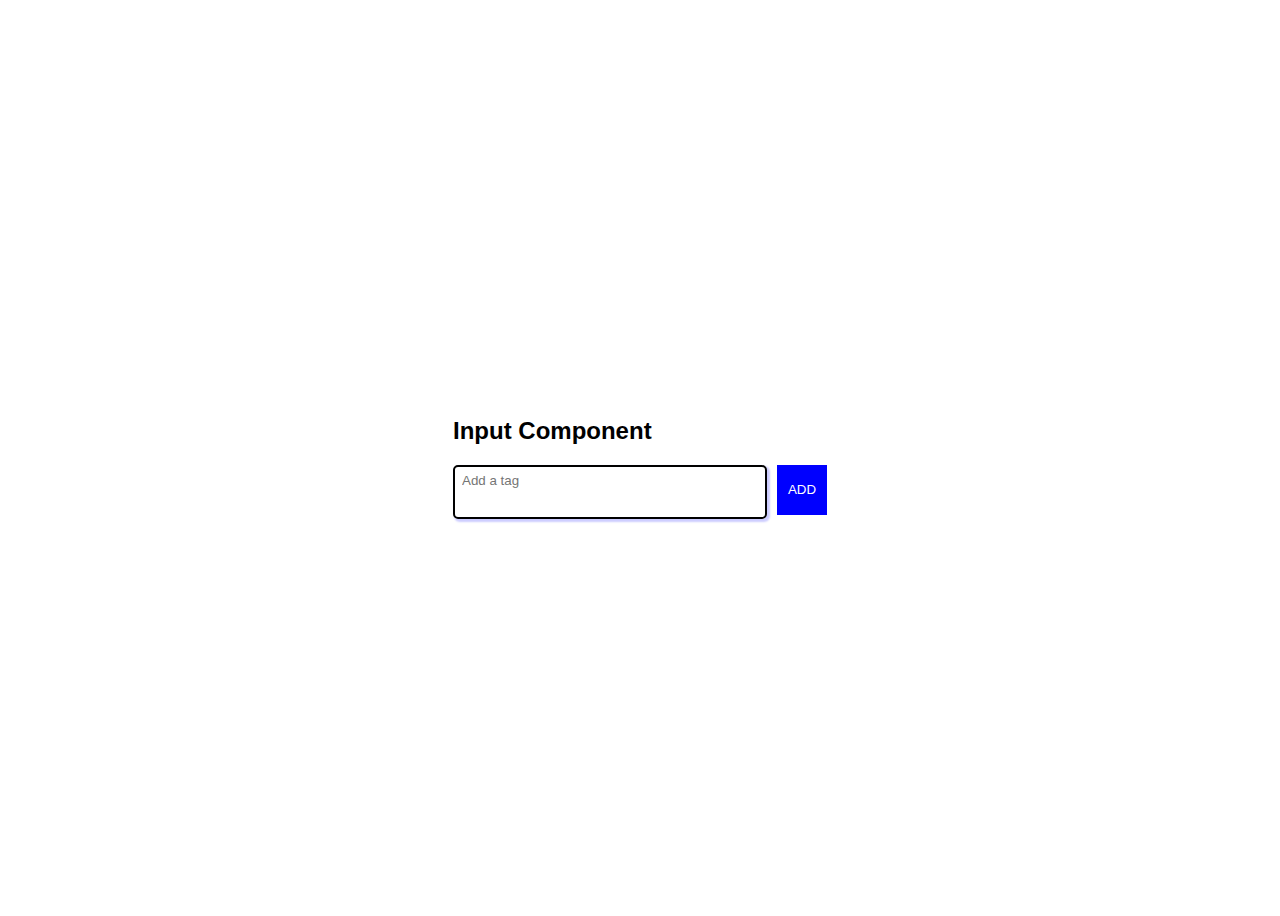
<file: assignment 1/index.html>
<!DOCTYPE html>
<html lang="en">
<head>
    <meta charset="UTF-8">
    <meta name="viewport" content="width=device-width, initial-scale=1.0">
    <title>Input Component</title>
    <link rel="stylesheet" href="style.css">
    
</head>
<body>
    
        <h2>Input Component</h2>
    
        <div class="container">
            <div id="input-container">
                <input type="text" placeholder="Add a tag" id="tag-input">
            </div>
            <button id="btn">ADD</button>
   
    </div>
    <script src="script.js"></script>
</body>
</html>
</file>
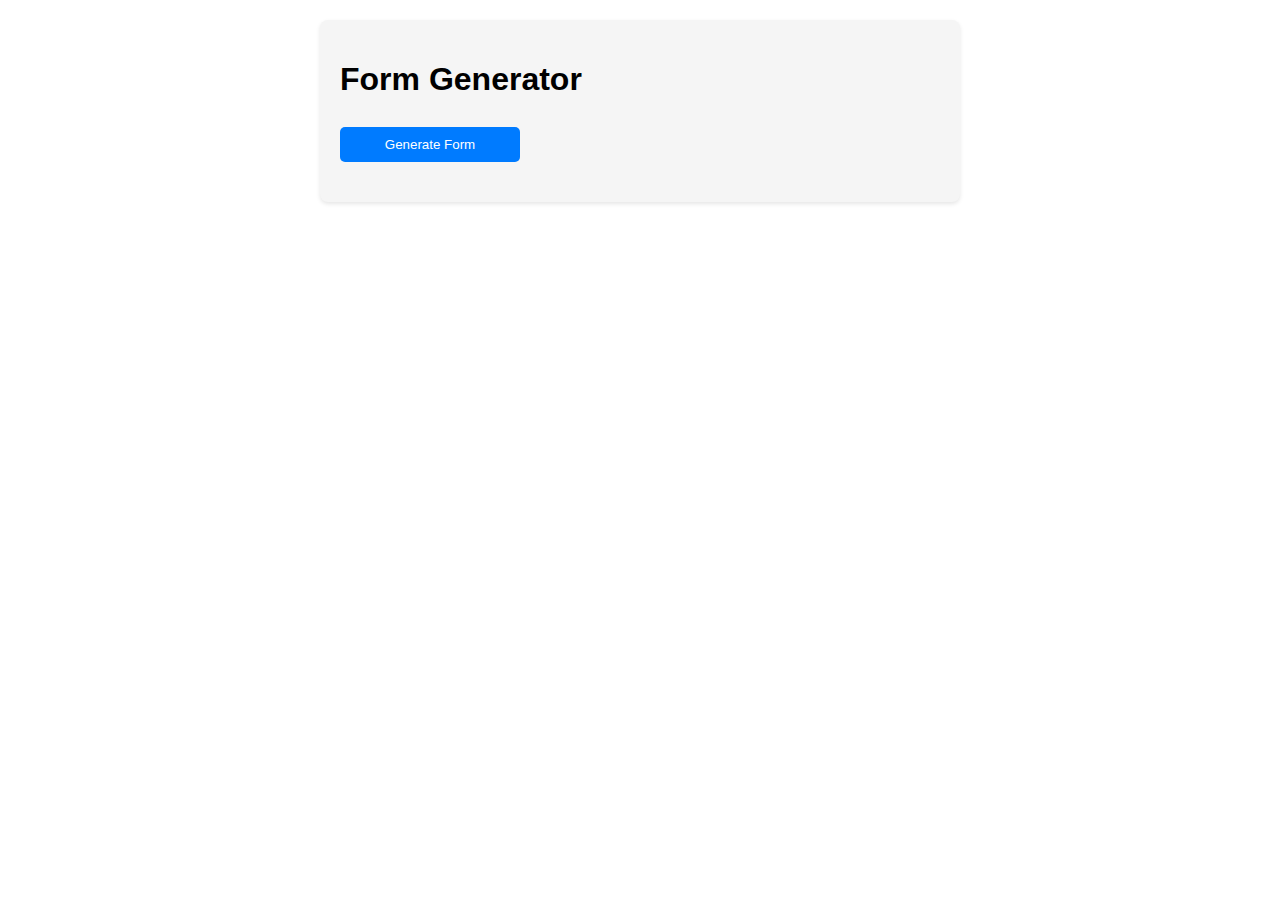
<file: assignment 3/index.html>
<!DOCTYPE html>
<html lang="en">
<head>
    <meta charset="UTF-8">
    <meta name="viewport" content="width=device-width, initial-scale=1.0">
    <title>Form Generator</title>

    <style>
    
        body {
            font-family: Arial, sans-serif;
            margin: 20px;
        }

        #btn {
            padding: 10px 20px;
            background-color: #007BFF;
            color: white;
            border: none;
            border-radius: 5px;
            cursor: pointer;
        }

        #btn:hover {
            background-color: #0056b3;
        }

        #form {
            margin-top: 20px;
            display: flex;
            flex-direction: column;
            gap: 5px;
        }

        label {
            font-weight: bold;
        }

        input, select, textarea {
            padding: 10px;
            margin-top: 5px;
            border: 1px solid #ccc;
            border-radius: 5px;
            /* width: 200%; */
            box-sizing: border-box;
        }
      

        input {
            width: auto;
            margin-left: 10px;
        }


        button{
            margin-top: 7px;
            padding: 10px 20px;
            background-color: #28a745;
            color: white;
            border: none;
            border-radius: 5px;
            cursor: pointer;
            width:30%;
        }

        button:hover {
            background-color: #218838;
        }
        .container {
    max-width: 600px;
    margin: 0 auto;
    padding: 20px;
    background-color: #f5f5f5;
    border-radius: 8px;
    box-shadow: 0 2px 4px rgba(0, 0, 0, 0.1);
    font-family: Arial, sans-serif;
}
       
    </style>
</head>
<body>
    <div class="container">

        <h1>Form Generator</h1>
        <button id="btn">Generate Form</button>
        <form id="form"></form>
    </div>

    <script src="script2.js"></script>
</body>
</html>
</file>
<file: assignment 1/style.css>
body{
    height: 100vh;
    display: grid;
    place-content: center;
    font-family: Arial, Helvetica, sans-serif;
    /* background-color: lightgreen; */
}
.container {
    display: flex;
    /* align-items: center; */
    align-items: flex-start;
    gap: 10px;
}
#input-container {
  
    display: flex;
    align-items: flex-start;
    flex-wrap: wrap;
    gap: 5px;
    border: 2px solid #000;
    padding: 5px;
    border-radius: 5px;
    /* box-shadow: ; */
    box-shadow: 2px 2px 2px 1px rgba(0, 0, 255, .2);
    min-height: 40px;
    width: 300px;
    /* max-height: 150px; */
    /* min-height: 40px; */
    /* overflow-y: auto; */
    /* background-color: #fff; */
}
.tag-item {
    display: flex;
    align-items: center;
    background-color: #E5E7EB;
    border-radius: 15px;
    padding: 5px 10px;
    font-size: 14px;
    color: #333;
}
.tag-item .tag-remove {
    margin-left: 5px;
    cursor: pointer;
}

#tag-input {
    border: none;
    outline: none;
    /* flex-grow: 1; */
    /* flex: 1 0 100px; */
    min-width: 100px;
}
#btn{
    height: 50px;
    background-color: blue;
    color: #fff;
    width: 50px;
    border: 2px solid blue ; 
}
#btn:hover{
    cursor: pointer;
}
</file>
